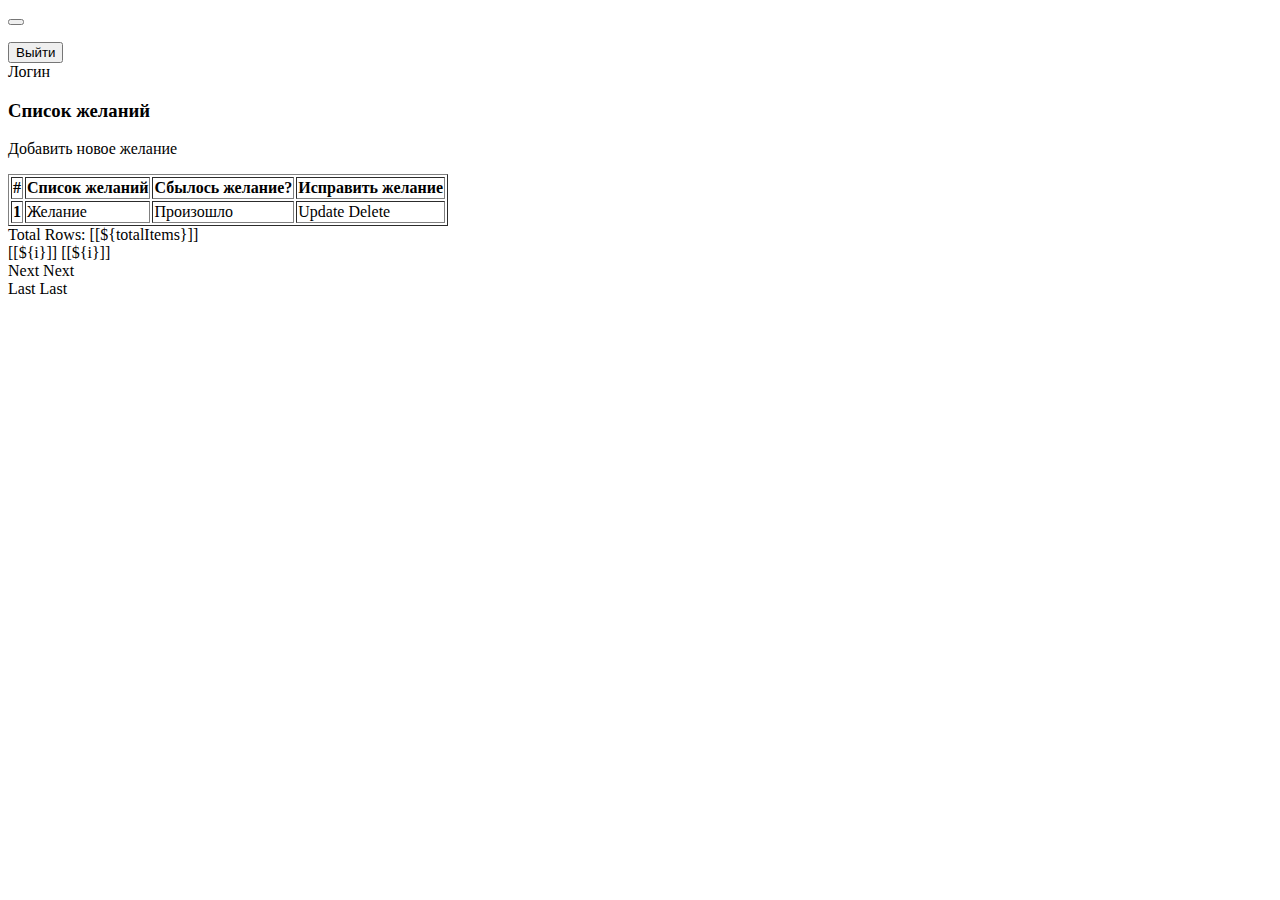
<file: target/classes/templates/wishlist/index.html>
<!doctype html>
<html lang="en" xmlns:th="http://www.thymeleaf.org"
      xmlns:sec="http://www.thymeleaf.org/extras/spring-security">
<head>
    <meta charset="utf-8">

    <title>Wishlist</title>

    <!-- Bootstrap CSS -->
    <link rel="stylesheet"
          href="https://stackpath.bootstrapcdn.com/bootstrap/4.1.3/css/bootstrap.min.css"
          integrity="sha384-MCw98/SFnGE8fJT3GXwEOngsV7Zt27NXFoaoApmYm81iuXoPkFOJwJ8ERdknLPMO"
          crossorigin="anonymous">
    <link rel="stylesheet" type="text/css" th:href="@{/css/index.css}"/>
</head>
<body th:style="'background: url(/image/wish1.jpg) no-repeat center center fixed;'">

<nav class="navbar navbar-expand-lg navbar-light bg-light">

    <button class="navbar-toggler" type="button" data-toggle="collapse" data-target="#navbarSupportedContent"
            aria-controls="navbarSupportedContent" aria-expanded="false" aria-label="Toggle navigation">
        <span class="navbar-toggler-icon"></span>
    </button>

    <div class="collapse navbar-collapse" id="navbarSupportedContent">
        <ul class="navbar-nav mr-auto">
        </ul>

        <form sec:authorize="isAuthenticated()" class="form-inline my-2 my-lg-0" th:action="@{/logout}" method="post">
            <button class="btn btn-outline-success my-2 my-sm-0">Выйти</button>
        </form>
        <div sec:authorize="isAnonymous()" class="form-inline my-2 my-lg-0">
            <a class="btn btn-outline-success my-2 mr-2 my-sm-0" th:href="@{/login}">Логин</a>
        </div>
    </div>
</nav>


<div class="container my-2">
    <h3>Список желаний</h3>
    <p>
        <a th:href="@{/showNewFormYourWish}" class="btn btn-primary btn-sm mb-3">Добавить новое желание</a>
    </p>


    <table border="1" class="table table-striped table-responsive-md">
        <thead>
        <tr>
            <th scope="col">#</th>
            <th scope="col">Список желаний</th>
            <th>
                <a th:href="@{'/page/' + ${currentPage} + '?sortField=happened&sortDir=' + ${reverseSortDir}}">
                    Сбылось желание?</a>
            </th>
            <th scope="col">Исправить желание</th>
        </tr>
        </thead>
        <tbody>
        <tr th:each="wishlist : ${wish}">

            <th scope="row" th:text="${wishlist.id}">1</th>
            <td th:text="${wishlist.wish}">Желание</td>
            <td th:text="${wishlist.happened}">Произошло</td>
            <td><a th:href="@{/showFormForUpdate/{id}(id=${wishlist.id})}" class="btn btn-primary">Update</a>
                <a th:href="@{/deleteWishlist/{id}(id=${wishlist.id})}" class="btn btn-danger">Delete</a>
        </tr>
        </tbody>

    </table>


    <div th:if="${totalPages > 1}">
        <div class="row col-sm-10">
            <div class="col-sm-2">
                Total Rows: [[${totalItems}]]
            </div>
            <div class="col-sm-1">
     <span th:each="i: ${#numbers.sequence(1, totalPages)}">
      <a th:if="${currentPage != i}"
         th:href="@{'/page/' + ${i}+ '?sortField=' + ${sortField} + '&sortDir=' + ${sortDir}}">[[${i}]]</a>
      <span th:unless="${currentPage != i}">[[${i}]]</span>  &nbsp; &nbsp;
     </span>
            </div>
            <div class="col-sm-1">
                <a th:if="${currentPage < totalPages}"
                   th:href="@{'/page/' + ${currentPage + 1}+ '?sortField=' + ${sortField} + '&sortDir=' + ${sortDir}}">Next</a>
                <span th:unless="${currentPage < totalPages}">Next</span>
            </div>

            <div class="col-sm-1">
                <a th:if="${currentPage < totalPages}"
                   th:href="@{'/page/' + ${totalPages}+ '?sortField=' + ${sortField} + '&sortDir=' + ${sortDir}}">Last</a>
                <span th:unless="${currentPage < totalPages}">Last</span>
            </div>
        </div>
    </div>
</div>
</body>
</html>
</file>
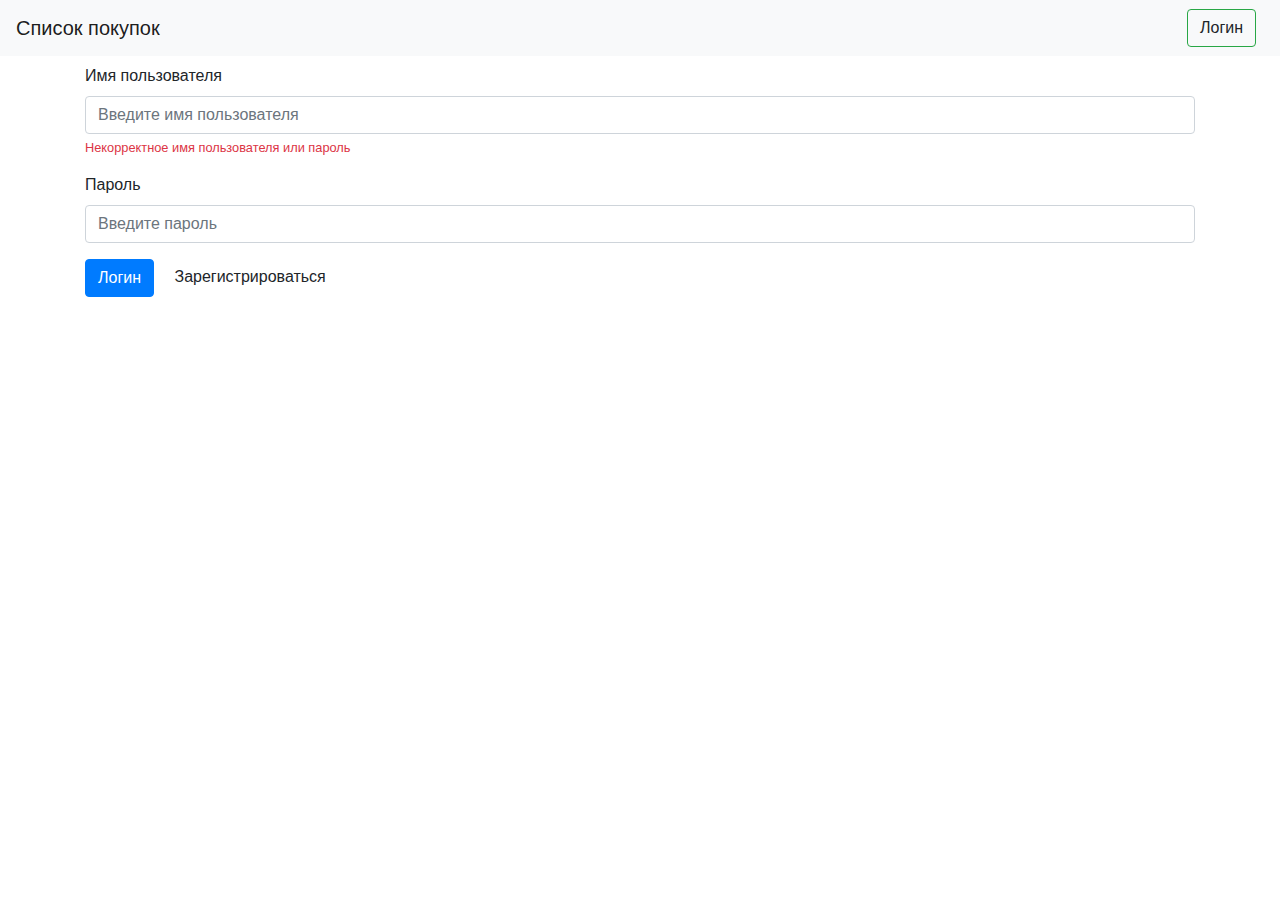
<file: target/classes/templates/login.html>
<!doctype html>
<html lang="en" xmlns:th="http://www.thymeleaf.org"
      xmlns:sec="http://www.thymeleaf.org/extras/spring-security">

<head>
    <!-- Required meta tags -->
    <meta charset="utf-8">
    <meta name="viewport" content="width=device-width, initial-scale=1, shrink-to-fit=no">

    <!-- Bootstrap CSS -->
    <link rel="stylesheet" href="https://stackpath.bootstrapcdn.com/bootstrap/4.3.1/css/bootstrap.min.css"
          integrity="sha384-ggOyR0iXCbMQv3Xipma34MD+dH/1fQ784/j6cY/iJTQUOhcWr7x9JvoRxT2MZw1T" crossorigin="anonymous">
    <link rel="stylesheet" href="https://use.fontawesome.com/releases/v5.3.1/css/all.css"/>
    <title>Список покупок</title>
</head>

<body>

<nav class="navbar navbar-expand-lg navbar-light bg-light">
    <a class="navbar-brand" href="#">Список покупок</a>

    <button class="navbar-toggler" type="button" data-toggle="collapse" data-target="#navbarSupportedContent"
            aria-controls="navbarSupportedContent" aria-expanded="false" aria-label="Toggle navigation">
        <span class="navbar-toggler-icon"></span>
    </button>

    <div class="collapse navbar-collapse" id="navbarSupportedContent">
        <ul class="navbar-nav mr-auto">
        </ul>

        <div sec:authorize="isAnonymous()" class="form-inline my-2 my-lg-0">
            <a class="btn btn-outline-success my-2 mr-2 my-sm-0" th:href="@{/login}">Логин</a>
        </div>
    </div>
</nav>

<div class="container">
    <div class="row py-2">
        <div class="col-12">
            <form th:action="@{/authenticateTheUser}" method="post">
                <div class="form-group">
                    <label for="username">Имя пользователя</label>
                    <input type="text" class="form-control" id="username" name="username" placeholder="Введите имя пользователя">
                    <small class="form-text text-danger" th:if="${param.error != null}">Некорректное имя пользователя или пароль</small>
                </div>
                <div class="form-group">
                    <label for="password">Пароль</label>
                    <input type="password" class="form-control" id="password" name="password" placeholder="Введите пароль">
                </div>
                <button type="submit" class="btn btn-primary">Логин</button>
                <a class="px-3" th:href="@{/register}">Зарегистрироваться</a>
            </form>
        </div>
    </div>
</div>
</body>

</html>
</file>
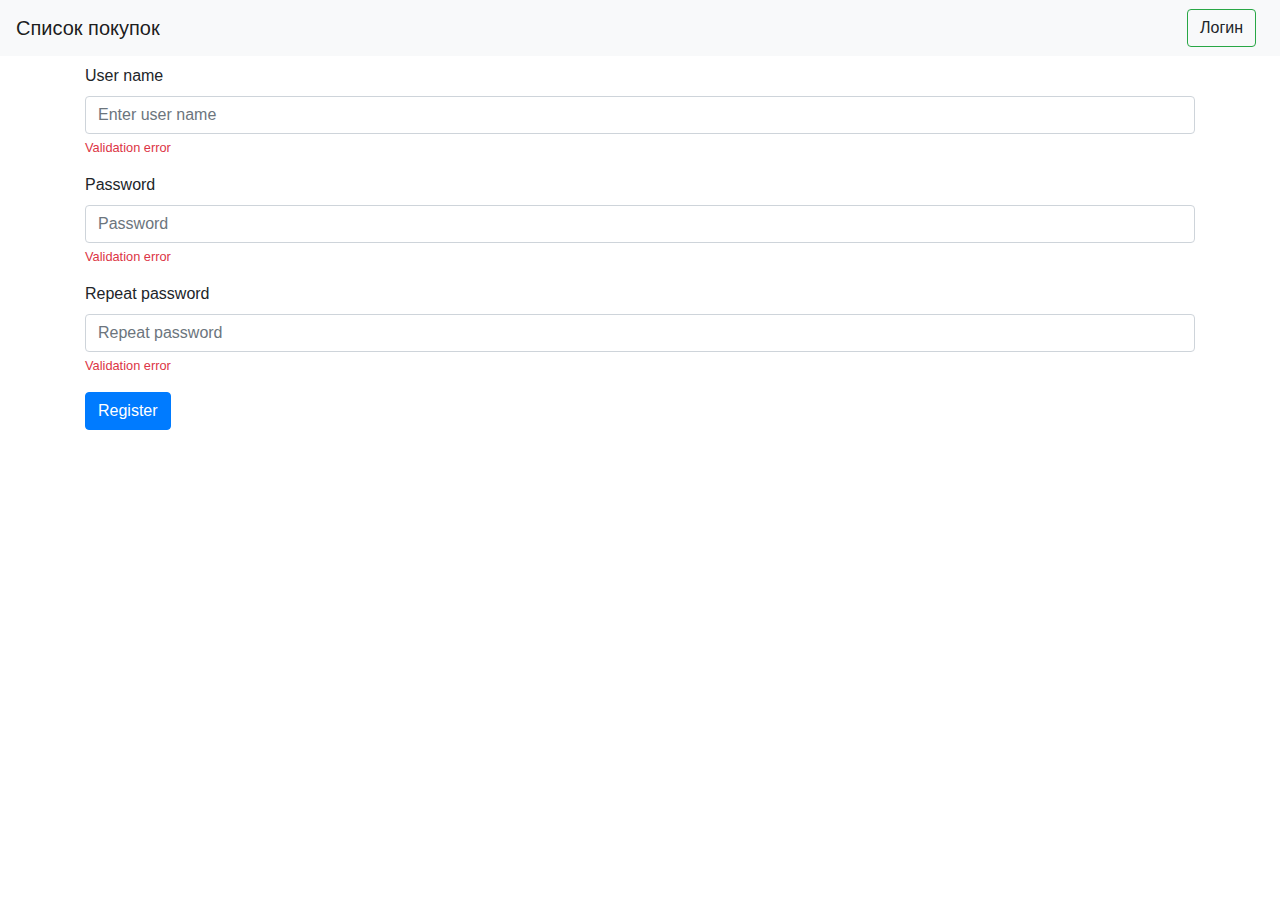
<file: target/classes/templates/register.html>
<!doctype html>
<html lang="en" xmlns:th="http://www.thymeleaf.org"
      xmlns:sec="http://www.thymeleaf.org/extras/spring-security">

<head>
    <!-- Required meta tags -->
    <meta charset="utf-8">
    <meta name="viewport" content="width=device-width, initial-scale=1, shrink-to-fit=no">

    <!-- Bootstrap CSS -->
    <link rel="stylesheet" href="https://stackpath.bootstrapcdn.com/bootstrap/4.3.1/css/bootstrap.min.css"
          integrity="sha384-ggOyR0iXCbMQv3Xipma34MD+dH/1fQ784/j6cY/iJTQUOhcWr7x9JvoRxT2MZw1T" crossorigin="anonymous">
    <link rel="stylesheet" href="https://use.fontawesome.com/releases/v5.3.1/css/all.css"/>
    <title>Список покупок</title>
</head>

<body>

<nav class="navbar navbar-expand-lg navbar-light bg-light">
    <a class="navbar-brand" href="#">Список покупок</a>

    <button class="navbar-toggler" type="button" data-toggle="collapse" data-target="#navbarSupportedContent"
            aria-controls="navbarSupportedContent" aria-expanded="false" aria-label="Toggle navigation">
        <span class="navbar-toggler-icon"></span>
    </button>

    <div class="collapse navbar-collapse" id="navbarSupportedContent">
        <ul class="navbar-nav mr-auto">
        </ul>

        <div sec:authorize="isAnonymous()" class="form-inline my-2 my-lg-0">
            <a class="btn btn-outline-success my-2 mr-2 my-sm-0" th:href="@{/login}">Логин</a>
        </div>
    </div>
</nav>

<div class="container">
    <div class="row py-2">
        <div class="col-12">
            <form th:action="@{/register}" method="post" th:object="${user}">
                <div class="form-group">
                    <label for="username">User name</label>
                    <input type="text" id="username" th:field="*{username}" class="form-control" placeholder="Enter user name">
                    <small class="form-text text-danger" th:each="err : ${#fields.errors('username')}" th:text="${err}">Validation error</small>
                </div>
                <div class="form-group">
                    <label for="password">Password</label>
                    <input type="password" id="password" th:field="*{password}" class="form-control" placeholder="Password">
                    <small class="form-text text-danger" th:each="err : ${#fields.errors('password')}" th:text="${err}">Validation error</small>
                </div>
                <div class="form-group">
                    <label for="repeatPassword">Repeat password</label>
                    <input type="password" id="repeatPassword" th:field="*{repeatPassword}" class="form-control" placeholder="Repeat password">
                    <small class="form-text text-danger" th:each="err : ${#fields.errors('repeatPassword')}" th:text="${err}">Validation error</small>
                </div>
                <button type="submit" class="btn btn-primary">Register</button>
            </form>
        </div>
    </div>
</div>

</body>

</html>
</file>
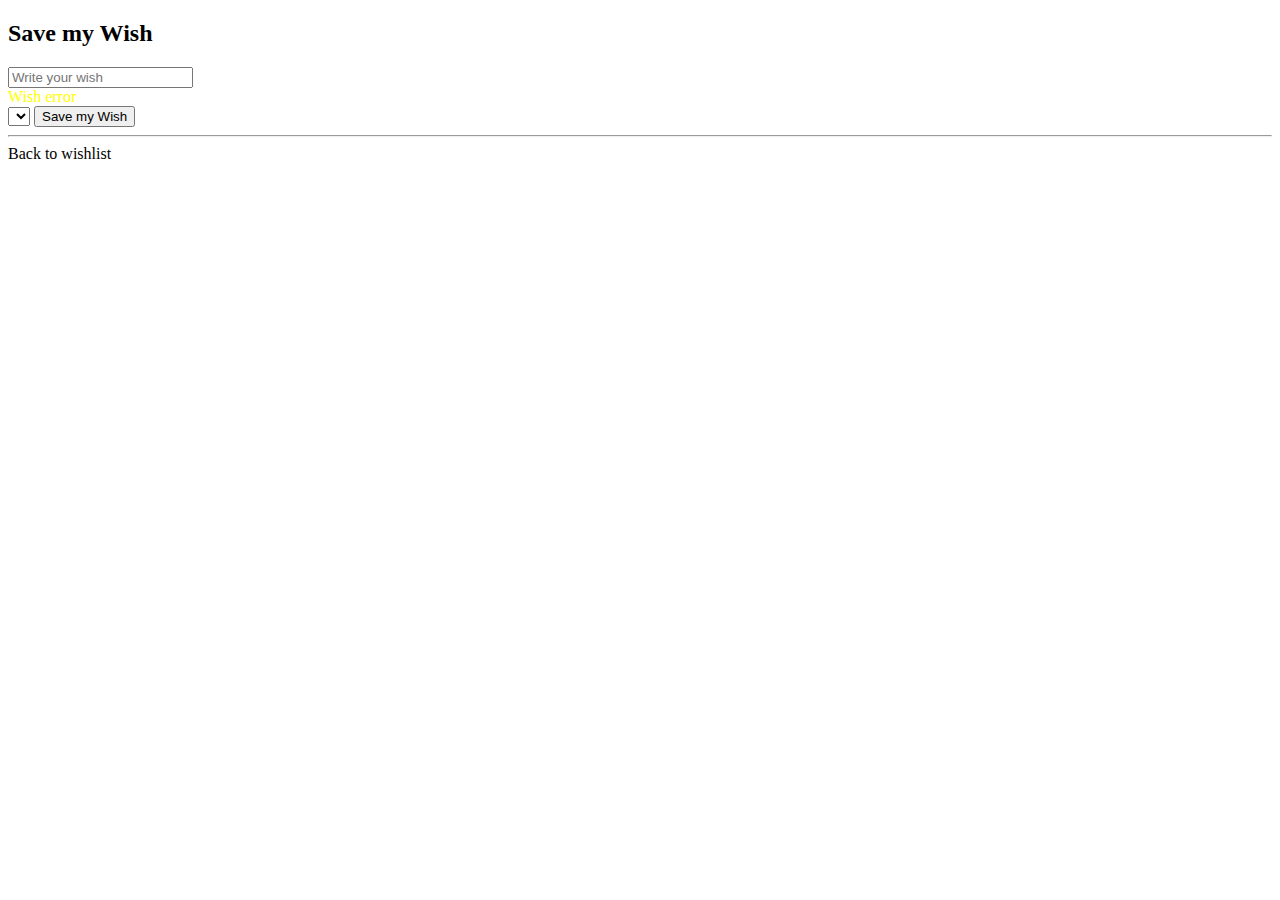
<file: target/classes/templates/wishlist/new_wish.html>
<!DOCTYPE html>
<html lang="en"  xmlns:th="http://www.thymeleaf.org">
<head>
    <meta charset="UTF-8">
    <title>Wishlist</title>

    <link rel="stylesheet"
          href="https://stackpath.bootstrapcdn.com/bootstrap/4.1.3/css/bootstrap.min.css"
          integrity="sha384-MCw98/SFnGE8fJT3GXwEOngsV7Zt27NXFoaoApmYm81iuXoPkFOJwJ8ERdknLPMO"
          crossorigin="anonymous">
    <link rel="stylesheet" type="text/css" th:href="@{/css/new-wish.css}"/>
</head>
<body th:style="'background: url(/image/wish2.jpg) no-repeat center center fixed;'">
<div class="container">
    <h2>Save my Wish</h2>

    <form action="#" th:action="@{saveWish}" th:object="${yourWish}" method="POST">
        <input type="text" th:field="*{wish}"
               placeholder="Write your wish" class="form-control mb-4 col-4 text-center">
        <div style="color:yellow" th:if="${#fields.hasErrors('wish')}" th:errors="*{wish}">Wish error</div>

        <select th:field="*{happened}" class="form-control mb-4 col-4 text-center" >
            <option th:value="'Нет'" th:text="Нет"></option>
            <option th:value="'ДА'" th:text="Да"></option>
        </select>

        <button type="submit" class="btn btn-info col-2">Save my Wish</button>

    </form>
    <hr>
    <a th:href="@{/}">Back to wishlist</a>
</div>

</body>
</html>
</file>
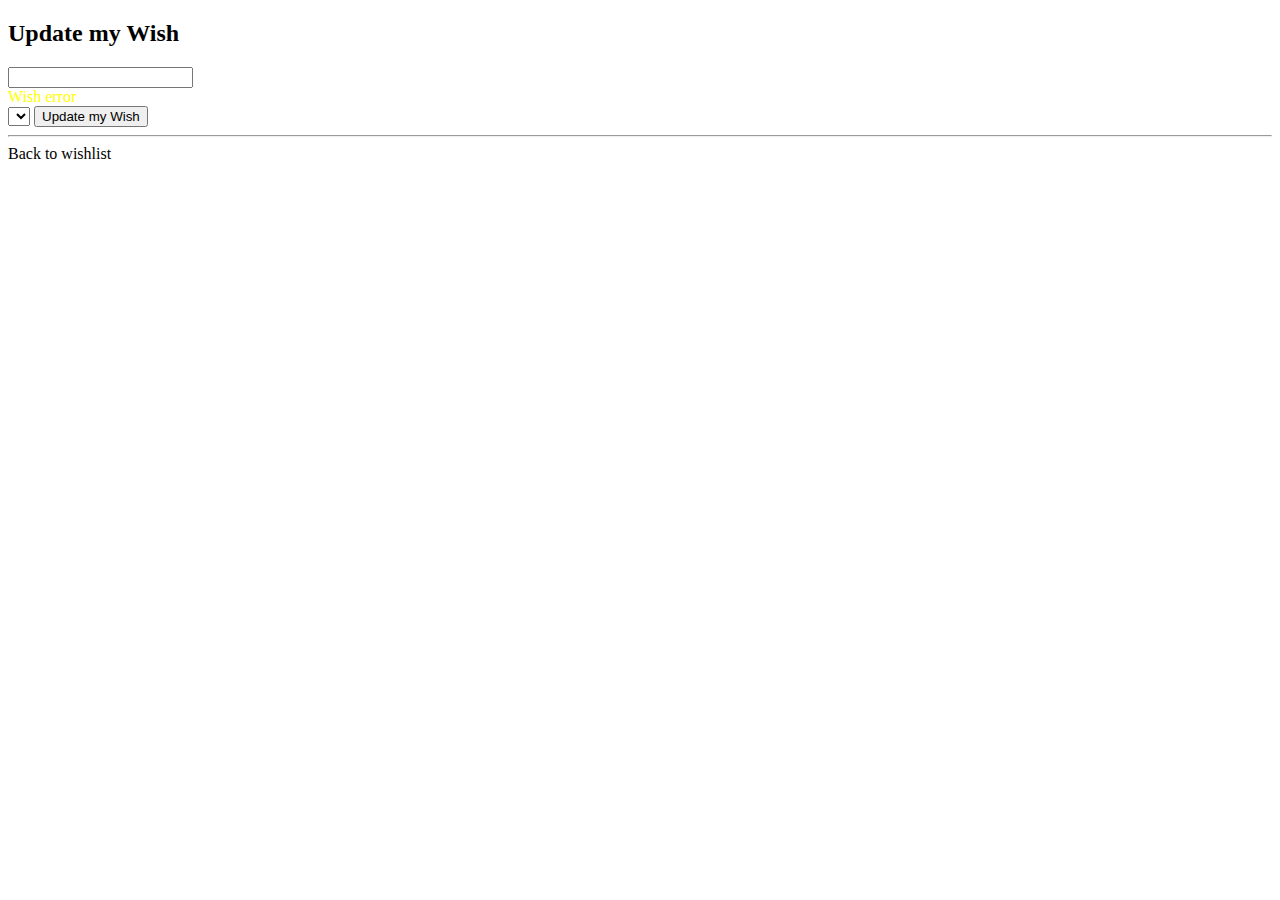
<file: target/classes/templates/wishlist/update_wish.html>
<!DOCTYPE html>
<html lang="en" xmlns:th="http://www.thymeleaf.org">
<head>
    <meta charset="UTF-8">
    <title>Wishlist</title>

    <link rel="stylesheet"
          href="https://stackpath.bootstrapcdn.com/bootstrap/4.1.3/css/bootstrap.min.css"
          integrity="sha384-MCw98/SFnGE8fJT3GXwEOngsV7Zt27NXFoaoApmYm81iuXoPkFOJwJ8ERdknLPMO"
          crossorigin="anonymous">
    <link rel="stylesheet" type="text/css" th:href="@{/css/update-wish.css}"/>
</head>
<body th:style="'background: url(/image/wish3.jpg) no-repeat center center fixed;'">
<div class="container">
    <h2>Update my Wish</h2>

<!--    <form action="#" th:action="@{/saveWish}" th:object="${yourWish}" method="POST">-->
    <form th:method="PATCH" th:action="@{/{id}(id=${yourWish.getId()})}" th:object="${yourWish}">

        <!--        Add hidden form field to handle update-->
        <input type="hidden" th:field="*{id}"/>

        <input type="text" th:field="*{wish}" class="form-control mb-4 col-4 text-center">
        <div style="color:yellow" th:if="${#fields.hasErrors('wish')}" th:errors="*{wish}">Wish error</div>

        <select th:field="*{happened}"
                placeholder="Yes or Not" class="form-control mb-4 col-4 text-center">
            <option th:value="'Нет'" th:text="Нет"></option>
            <option th:value="'ДА'" th:text="Да"></option>
        </select>

        <button type="submit" class="btn btn-info col-2">Update my Wish</button>

    </form>
    <hr>
    <a th:href="@{/}">Back to wishlist</a>
</div>

</body>
</html>
</file>
